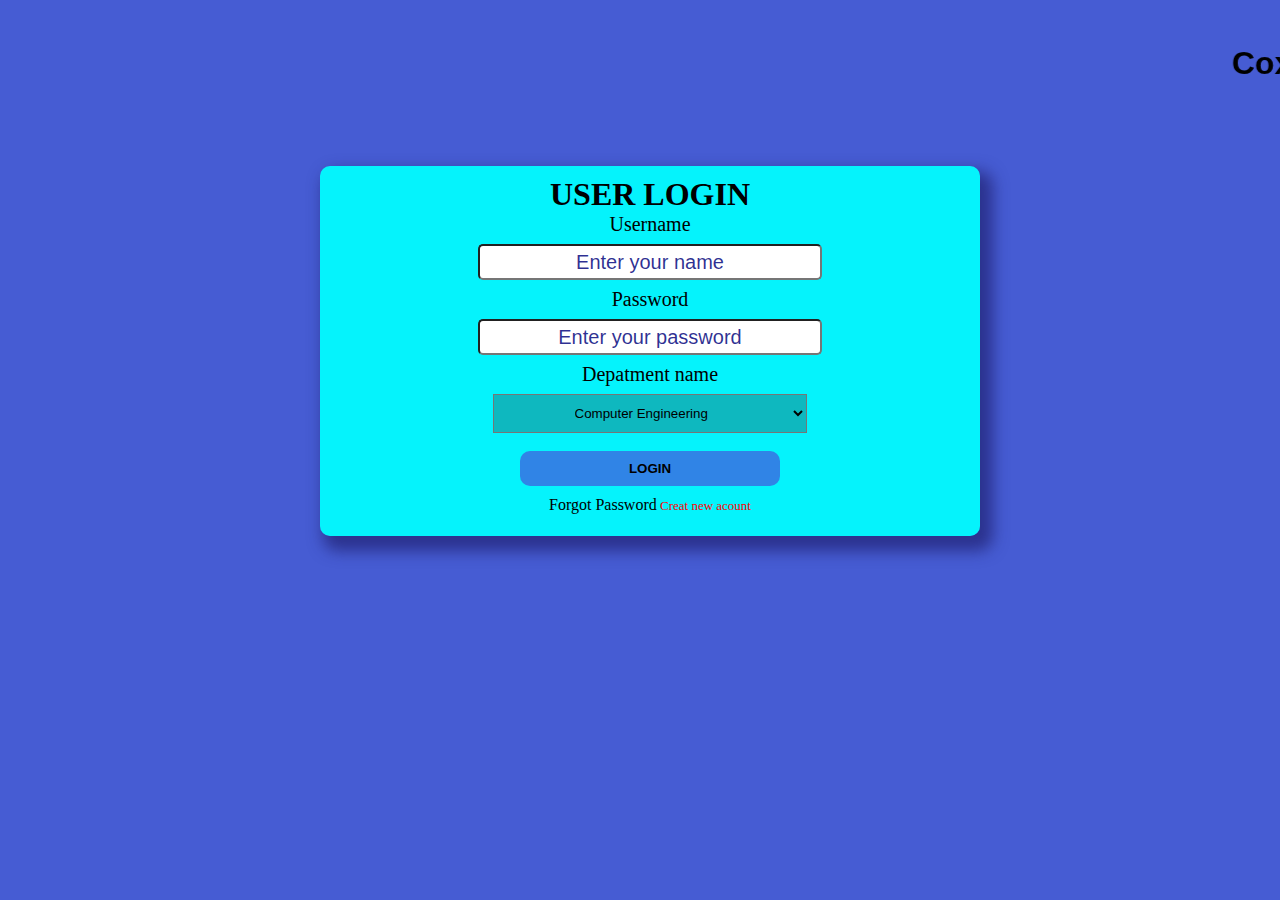
<file: login.html>
<!DOCTYPE html>
<html lang="en">
<head>
    <meta charset="UTF-8">
    <meta name="viewport" content="width=device-width, initial-scale=1.0">
    <title>Document</title>
    <style>
        *{ padding: 0;
            margin: 0;
            
        }

        form{ text-align: center;
              padding: 10px;
              margin: 80px 25%;
              border-radius: 10px;
              width: 50%;
              height: 350px;
              background-color: rgba(0, 255, 255, 0.929);
              box-shadow: 8px 10px 15px 5px rgba(32, 32, 112, 0.692);
             }
        input{ 
            width:50%;
            height: 2rem;
            border-radius:5px;
            margin: 8px;
            font-size: 20px;
            padding:0px 10px ;
            }
        label{ 
               font-size: 20px;
               text-align:left;
        }
        button{padding: 10px 17%;
               border-radius: 10px;
               border: none;
               font-weight: 600;
               margin: 10px;
               background-color: rgba(72, 72, 218, 0.652);
        }
        ::placeholder{
            color: rgba(8, 10, 128, 0.849);
            text-align: center;
        }
        p::after{
            content: " Creat new acount";
            font-size: small;
            color: red;
        }
        button:hover{
            background-color: rgb(7, 7, 234);
            transition: 1s;
        }
        input:focus{
            color: blue;
            font-weight: 600;
        }
        
        
        

    </style>
</head>
<body style="background-color: rgba(41, 66, 204, 0.862);">
    <div>
        <marquee behavior="" direction="" style="margin-top: 45px; font-family:sans-serif;">
            <h1>Cox's Bazar Polytechnic Institute</h1>
        </marquee>
        <!-- form section stard -->
        <form action="" >

            <h1>USER LOGIN</h1>
            <label for="us"> Username</label><br>
            <input type="text" placeholder="Enter your name"><br>
            <label for="pw">Password</label><br>
            <input type="password" placeholder="Enter your password"><br>
            <label for="">Depatment name</label><br>
            <select style="background-color: rgba(35, 49, 49, 0.303); padding: 10px 12%;margin: 8px 0px;">

                <option value=""> Computer Engineering </option>
                <option value=""> Civil Engineering  </option>
                <option value=""> Food technology  </option>
                <option value=""> Electronics Technology </option>
                <option value=""> Mechanical Technology </option>
                
            </select> <br>
            <button>LOGIN</button><br>
            <p>Forgot Password</p>
        </form>

    </div>
    
</body>
</html>
</file>
